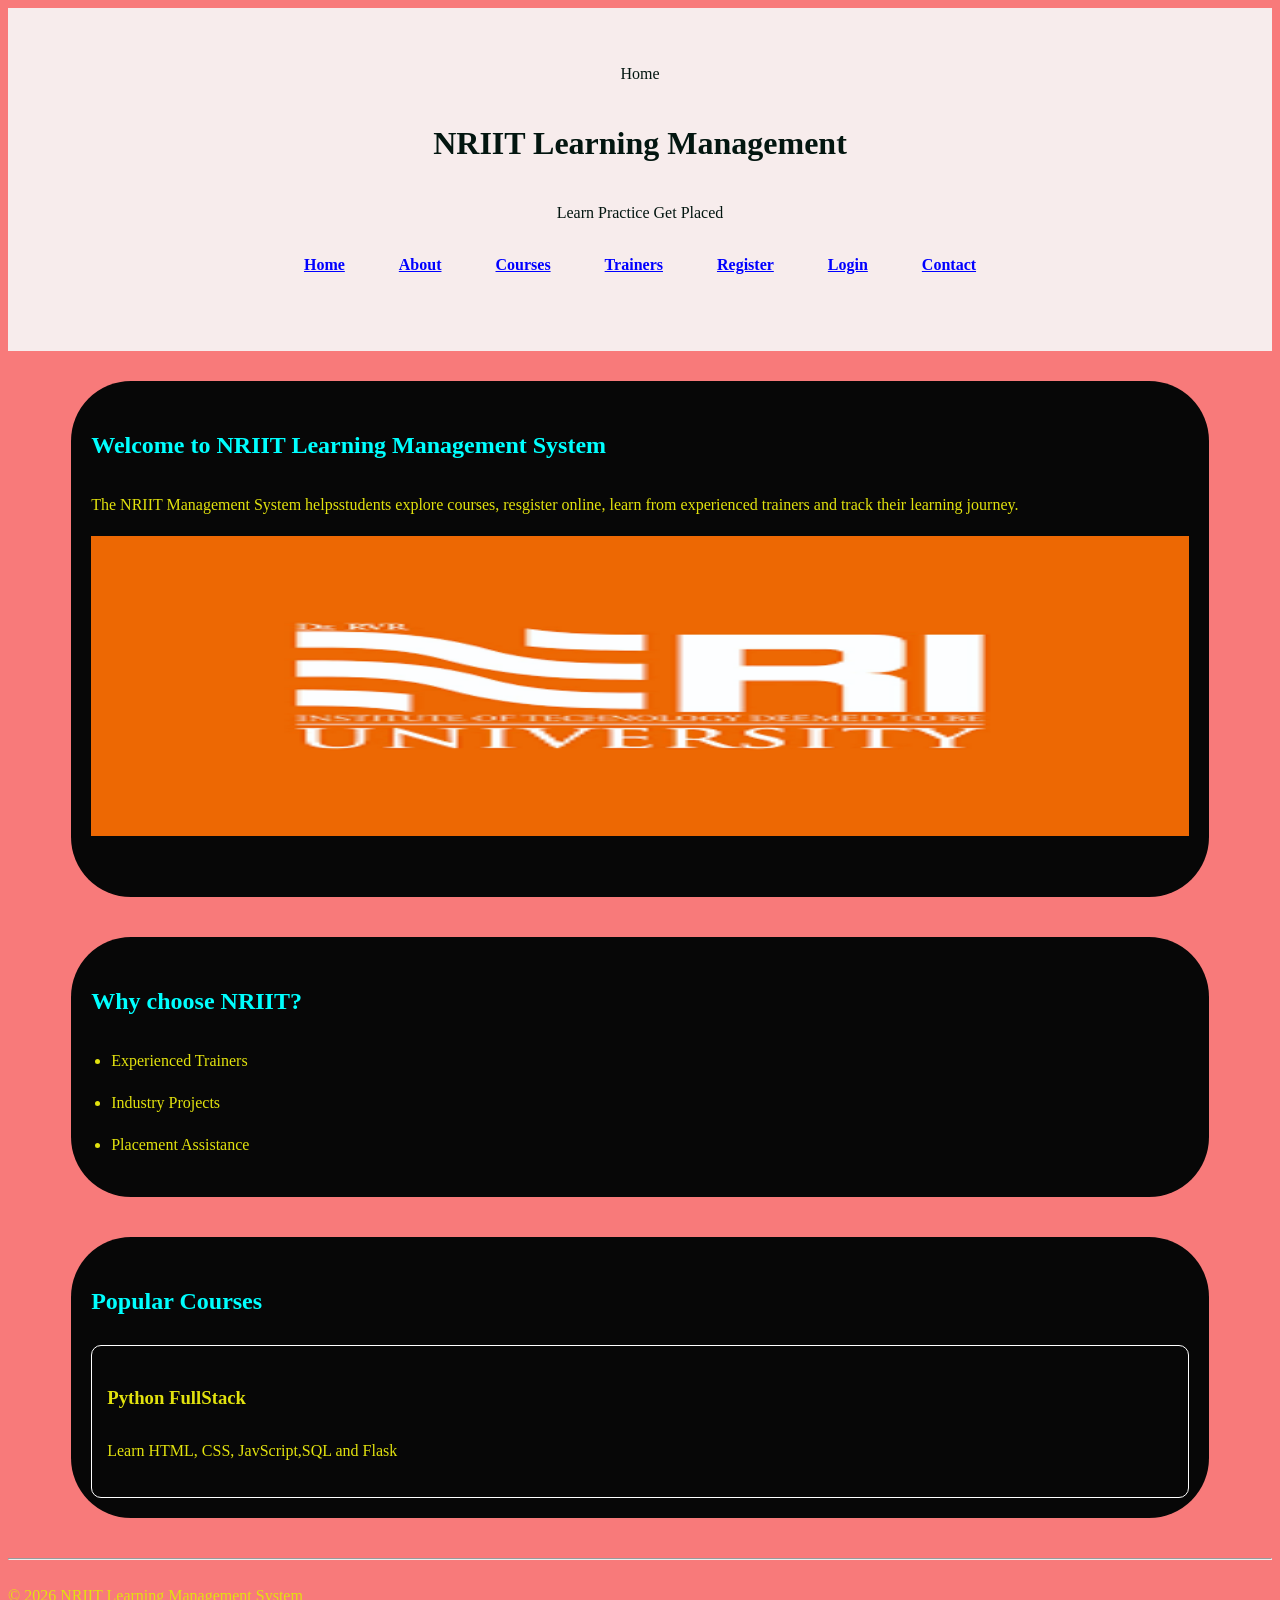
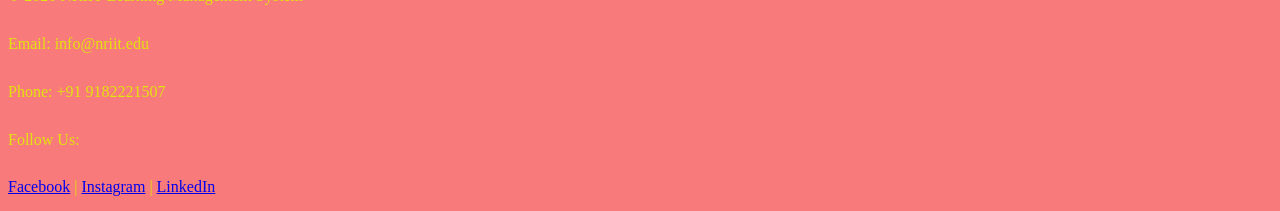
<file: index.html>
<!doctype html>
<html lang="en">

<head>
  <meta charset="UTF-8" />
  <meta name="viewport" content="width=device-width, initial-scale=1.0" />
  <link rel="stylesheet" href="css/style.css">
  <title>Home</title>
</head>

<body>
  <header>
    Home <br />
    <h1>NRIIT Learning Management</h1>
    <p>Learn Practice Get Placed</p>
    <nav>
      <a href="index.html">Home</a>
      <a href="about.html">About</a>
      <a href="courses.html">Courses</a>
      <a href="trainers.html">Trainers</a>
      <a href="register.html">Register</a>
      <a href="login.html">Login</a>
      <a href="contact.html">Contact</a>
    </nav>
  </header>
  <main>
    <section>
      <h2>Welcome to NRIIT Learning Management System</h2>
      <p>
        The NRIIT Management System helpsstudents explore courses, resgister online, learn from experienced trainers and
        track their learning journey.
      </p>
      <img src="image/banner.jpg" alt="LMS Banner" width="800" class="banner">
    </section>
    <section>
      <h2>Why choose NRIIT?</h2>
      <ul>
        <li>Experienced Trainers</li>
        <li>Industry Projects</li>
        <li>Placement Assistance</li>
      </ul>
    </section>
    <section>
      <h2>Popular Courses</h2>
      <article>
        <h3>Python FullStack</h3>
        <p>Learn HTML, CSS, JavScript,SQL and Flask</p>
      </article>
    </section>
  </main>
  <footer>

    <hr>

    <p>&copy; 2026 NRIIT Learning Management System</p>

    <p>Email: info@nriit.edu</p>

    <p>Phone: +91 9182221507</p>

    <p>Follow Us:</p>

    <a href="#">Facebook</a> |

    <a href="#">Instagram</a> |

    <a href="#">LinkedIn</a>

  </footer>
</body>

</html>
</file>
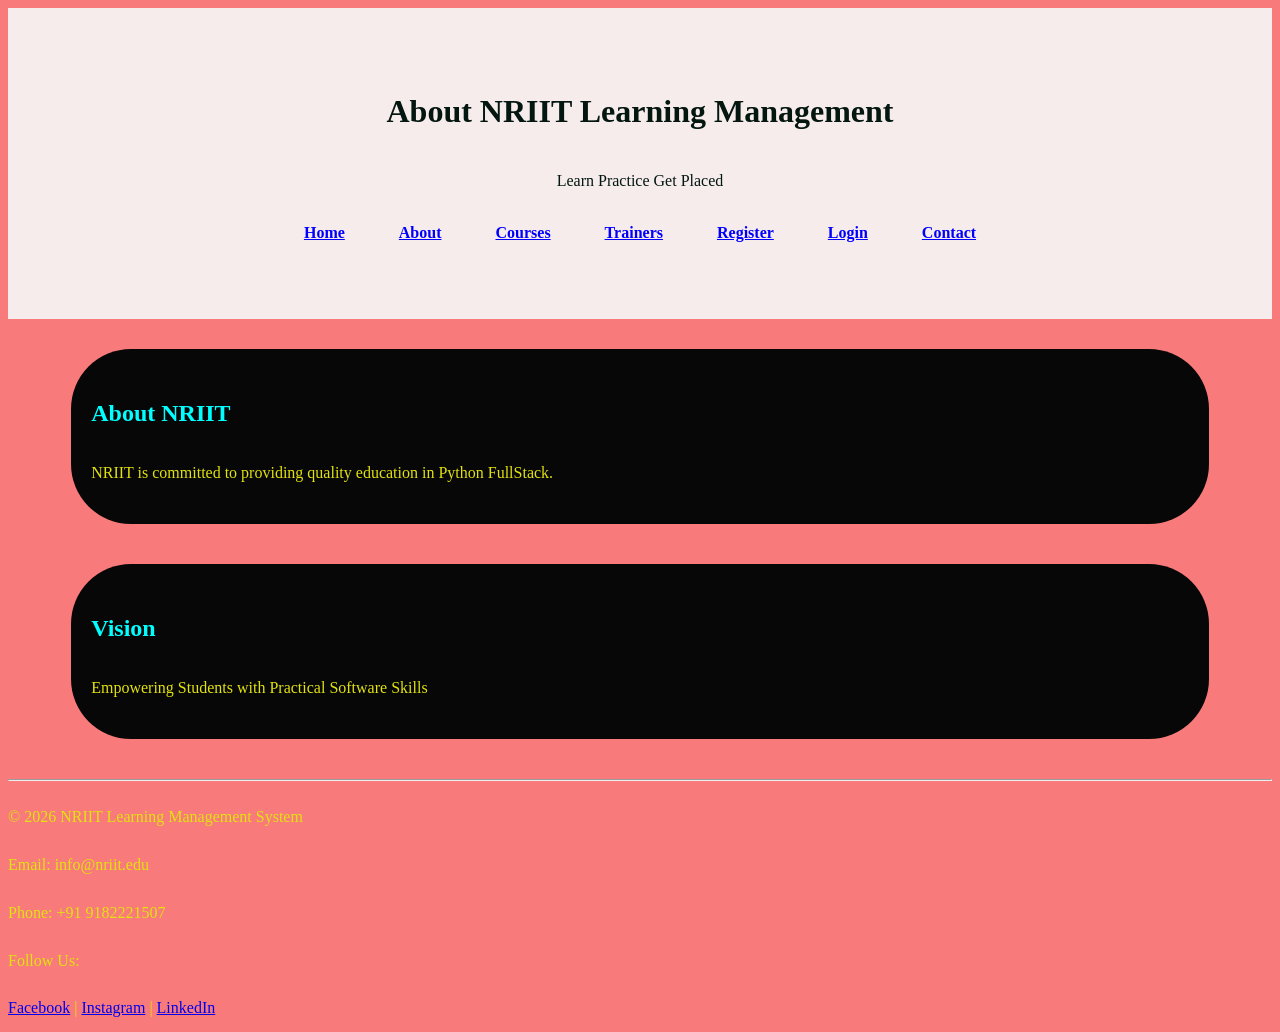
<file: about.html>
<!DOCTYPE html>
<html lang="en">

<head>
    <meta charset="UTF-8">
    <meta name="viewport" content="width=device-width, initial-scale=1.0">
    <link rel="stylesheet" href="css/style.css">
    <title>About Page</title>
</head>

<body>
    <header>
        <h1>About NRIIT Learning Management</h1>
        <p>Learn Practice Get Placed</p>
        <nav>
            <a href="index.html">Home</a>
            <a href="about.html">About</a>
            <a href="courses.html">Courses</a>
            <a href="trainers.html">Trainers</a>
            <a href="register.html">Register</a>
            <a href="login.html">Login</a>
            <a href="contact.html">Contact</a>
        </nav>
    </header>
    <main>
        <section>
            <h2>About NRIIT</h2>
            <p>
                NRIIT is committed to providing quality education in Python FullStack.
            </p>
        </section>
        <section>
            <h2>Vision</h2>
            <p>
                Empowering Students with Practical Software Skills
            </p>
        </section>
    </main>
    <footer>

        <hr>

        <p>&copy; 2026 NRIIT Learning Management System</p>

        <p>Email: info@nriit.edu</p>

        <p>Phone: +91 9182221507</p>

        <p>Follow Us:</p>

        <a href="#">Facebook</a> |

        <a href="#">Instagram</a> |

        <a href="#">LinkedIn</a>

    </footer>

</body>

</html>
</file>
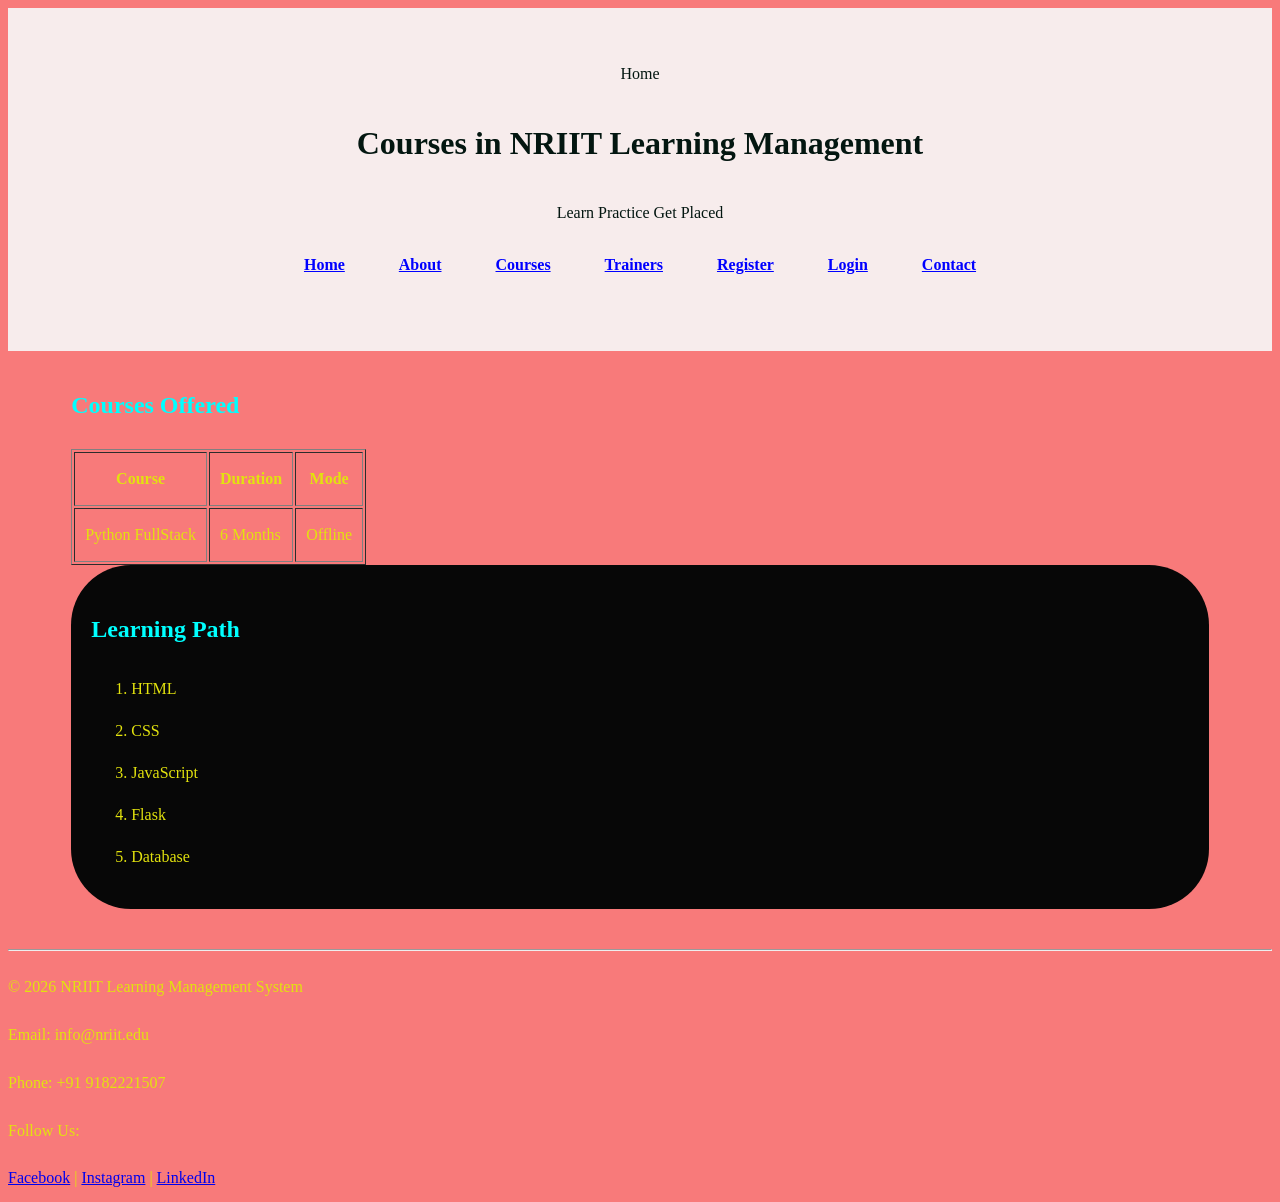
<file: courses.html>
<!doctype html>
<html lang="en">

<head>
  <meta charset="UTF-8" />
  <meta name="viewport" content="width=device-width, initial-scale=1.0" />
  <link rel="stylesheet" href="css/style.css">
  <title>Course page</title>
</head>

<body>
  <header>
    Home <br />
    <h1>Courses in NRIIT Learning Management</h1>
    <p>Learn Practice Get Placed</p>
    <nav>
      <a href="index.html">Home</a>
      <a href="about.html">About</a>
      <a href="courses.html">Courses</a>
      <a href="trainers.html">Trainers</a>
      <a href="register.html">Register</a>
      <a href="login.html">Login</a>
      <a href="contact.html">Contact</a>
    </nav>
  </header>
  <main>
    <h2>Courses Offered</h2>
    <table border="|" cellpadding="10">
      <tr>
        <th>Course</th>
        <th>Duration</th>
        <th>Mode</th>
      </tr>
      <tr>
        <td>Python FullStack</td>
        <td>6 Months</td>
        <td>Offline</td>
      </tr>
    </table>
    <section>
      <h2>Learning Path</h2>
      <ol>
        <li>HTML</li>
        <li>CSS</li>
        <li>JavaScript</li>
        <li>Flask</li>
        <li>Database</li>
      </ol>
    </section>
  </main>
  <footer>

    <hr>

    <p>&copy; 2026 NRIIT Learning Management System</p>

    <p>Email: info@nriit.edu</p>

    <p>Phone: +91 9182221507</p>

    <p>Follow Us:</p>

    <a href="#">Facebook</a> |

    <a href="#">Instagram</a> |

    <a href="#">LinkedIn</a>

  </footer>
</body>

</html>
</file>
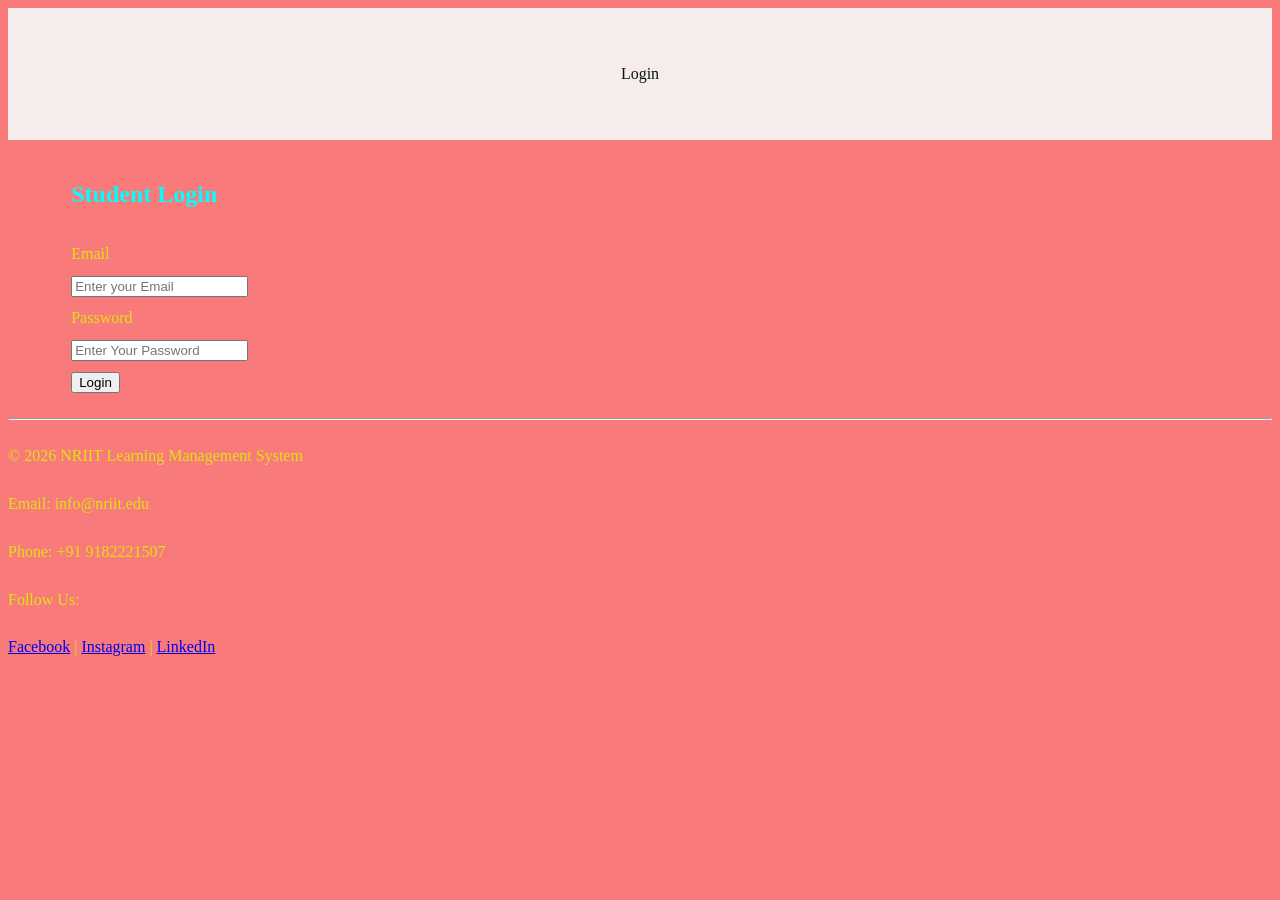
<file: login.html>
<!DOCTYPE html>
<html lang="en">

<head>
    <meta charset="UTF-8">
    <meta name="viewport" content="width=device-width, initial-scale=1.0">
    <link rel="stylesheet" href="css/style.css">
    <title>Login Page</title>
</head>

<body>
    <header>Login</header>
    <main>
        <h2>Student Login</h2>
        <form>
            <label>Email</label><br>
            <input type="email" placeholder="Enter your Email"><br>
            <label>Password</label><br>
            <input type="password" placeholder="Enter Your Password"> <br>
            <input type="submit" value="Login">

        </form>
    </main>
    <footer>

        <hr>

        <p>&copy; 2026 NRIIT Learning Management System</p>

        <p>Email: info@nriit.edu</p>

        <p>Phone: +91 9182221507</p>

        <p>Follow Us:</p>

        <a href="#">Facebook</a> |

        <a href="#">Instagram</a> |

        <a href="#">LinkedIn</a>

    </footer>
</body>

</html>
</file>
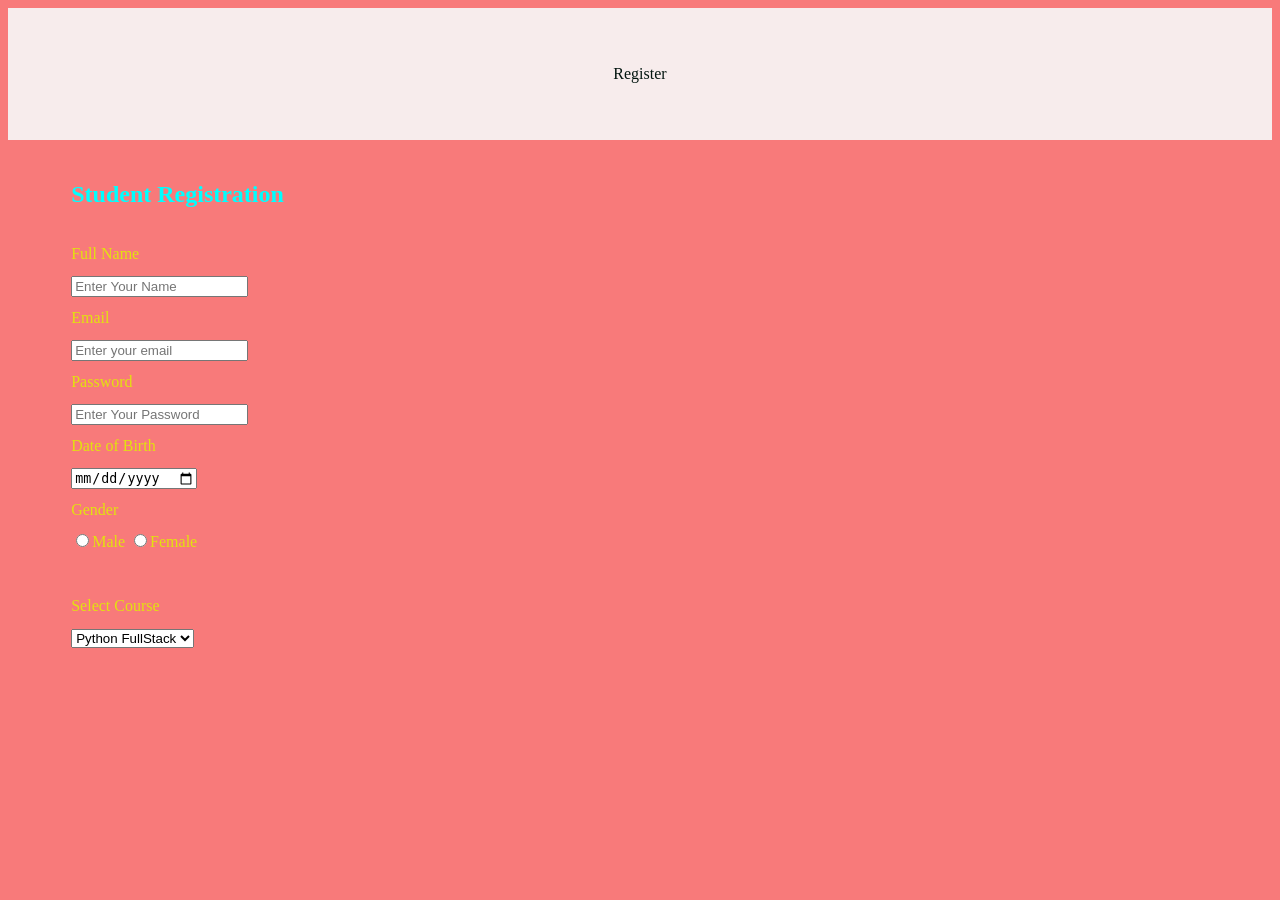
<file: register.html>
<!DOCTYPE html>
<html lang="en">

<head>
    <meta charset="UTF-8">
    <meta name="viewport" content="width=device-width, initial-scale=1.0">
    <link rel="stylesheet" href="css/style.css">
    <title>Register page</title>
</head>

<body>
    <header>Register</header>
    <main>
        <h2>Student Registration </h2>
        <form>
            <label>Full Name</label><br>
            <input type="text" placeholder="Enter Your Name"><br>
            <label>Email</label><br>
            <input type="email" placeholder="Enter your email"><br>
            <label>Password</label><br>
            <input type="password" placeholder="Enter Your Password"><br>
            <label>Date of Birth</label><br>
            <input type="date" placeholder="DOB"><br>
            <label>Gender</label><br>
            <input type="radio" name="gender">Male
            <input type="radio" name="gender">Female <br><br>
            <label>Select Course</label>
            <br>
            <select>
                <option>Python FullStack</option>
                <option>Java FullStack</option>
            </select>
        </form>
    </main>

</body>

</html>
</file>
<file: css/style.css>
*{
    margin: 100;
    padding: 100;
    box-sizing: border-box;
}

body{
    front-family: Arial,Arial, Helvetica,sans-serif;
    background-color: rgba(243, 7, 7, 0.534);
    color: rgb(226, 226, 14);
    line-height: 2;
}

header{
    background-color: rgb(247, 236, 236);
    color: rgb(3, 22, 16);
    padding: 50px;
    text-align: center;
}

hr{
    margin: 20px 0;
}
nav{
    margin: 20px;
}
nav a{
    color: blue;
    margin: 15px;
    font-weight: bold;
    padding: 10px;
    text-align: center;
}
nav a:hover{
    background-color: antiquewhite;
    color:aqua;
    border-radius: 10px;
}
main{
    margin: auto;
    width: 90%;
    margin-top: 30px;
}
section{
    margin-bottom: 40px;
    background-color: rgb(7, 7, 7);
    padding: 20px;
    border-radius: 60px;
}
h2{
    margin-bottom: 20px;
    color: aqua;
}
p
{
    margin-bottom: 15px;
}
.banner{
    width: 100%;
    height: 300px;
    margin-bottom: 30px;
}
ul{
    padding-left: 20px;
}
li{
    margin-bottom: 10px;
}
article{
    margin-top: 20px;
    border-radius: 10px;
    border: 1px solid white;
    padding: 15px;
}
</file>
